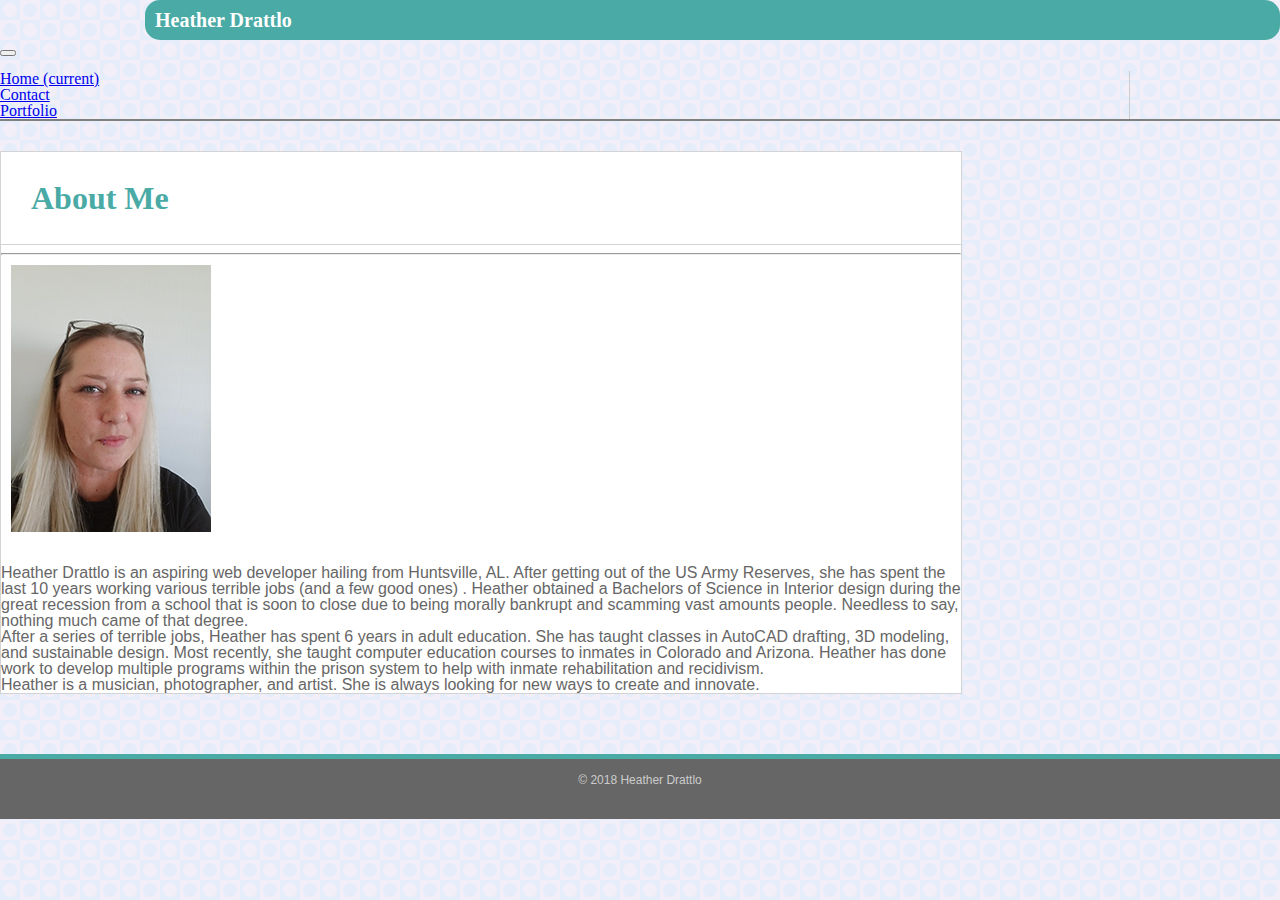
<file: index.html>
<!DOCTYPE html>
<html>

<head>
    <meta charset="utf-8" />
    <meta http-equiv="X-UA-Compatible" content="IE=edge">
    <title>Heather Drattlo Home</title>
    <meta name="viewport" content="width=device-width, initial-scale=1">
    <link rel="stylesheet" type="text/css" media="screen" href="assets/css/reset.css">
    <link rel="stylesheet" href="https://stackpath.bootstrapcdn.com/bootstrap/4.1.3/css/bootstrap.min.css" integrity="sha384-MCw98/SFnGE8fJT3GXwEOngsV7Zt27NXFoaoApmYm81iuXoPkFOJwJ8ERdknLPMO"
        crossorigin="anonymous">
    <link rel="stylesheet" type="text/css" media="screen" href="assets/css/main.css">


</head>

<body>
    <!--navbar-->
    <nav class="navbar navbar-expand-lg navbar-light bg-light">
        <div class="name">Heather Drattlo</div>
        <button class="navbar-toggler" type="button" data-toggle="collapse" data-target="#navbarText" aria-controls="navbarText"
            aria-expanded="false" aria-label="Toggle navigation">
            <span class="navbar-toggler-icon"></span>
        </button>
        <div class="collapse navbar-collapse" id="navbarText">
            <ul class="navbar-nav ml-auto">
                <li class="nav-item active">
                    <a class="nav-link" href="index.html">Home
                        <span class="sr-only">(current)</span>
                    </a>
                </li>
                <li class="nav-item">
                    <a class="nav-link" href="contacts.html">Contact</a>
                </li>
                <li class="nav-item">
                    <a class="nav-link" href="portfolio.html">Portfolio</a>
                </li>
            </ul>

        </div>
    </nav>
    <!-- beginning of body container -->
    <div class="container">
        <div class="row">
            <div class="col-sm-12">
                <h1>About Me</h1>
                <hr>
                <div class="row">
                    <div class="col-8 col-sm-3">
                        <img class="img-fluid" src="assets/img/profile.png" alt="Responsive-Image" width="200px" height="auto">
<!-- need to figure out why image is not responsive.^^ -->
                    </div>
                    <div class="col-4 col-sm-8">
                        <p>Heather Drattlo is an aspiring web developer hailing from Huntsville, AL. After getting out of the
                            US Army Reserves, she has spent the last 10 years working various terrible jobs (and a few good
                            ones) . Heather obtained a Bachelors of Science in Interior design during the great recession
                            from a school that is soon to close due to being morally bankrupt and scamming vast amounts people.
                            Needless to say, nothing much came of that degree.</p>

                        <p>After a series of terrible jobs, Heather has spent 6 years in adult education. She has taught classes
                            in AutoCAD drafting, 3D modeling, and sustainable design. Most recently, she taught computer
                            education courses to inmates in Colorado and Arizona. Heather has done work to develop multiple
                            programs within the prison system to help with inmate rehabilitation and recidivism.</p>

                        <p>Heather is a musician, photographer, and artist. She is always looking for new ways to create and
                            innovate.</p>
                    </div>
                </div>
            </div>
        </div>
    </div>
    <div class="fixed-bottom bg-primary">
    <footer class="footer">
        <span class="text muted">&copy 2018 Heather Drattlo</span>
    </footer></div>
</body>

</html>
</file>
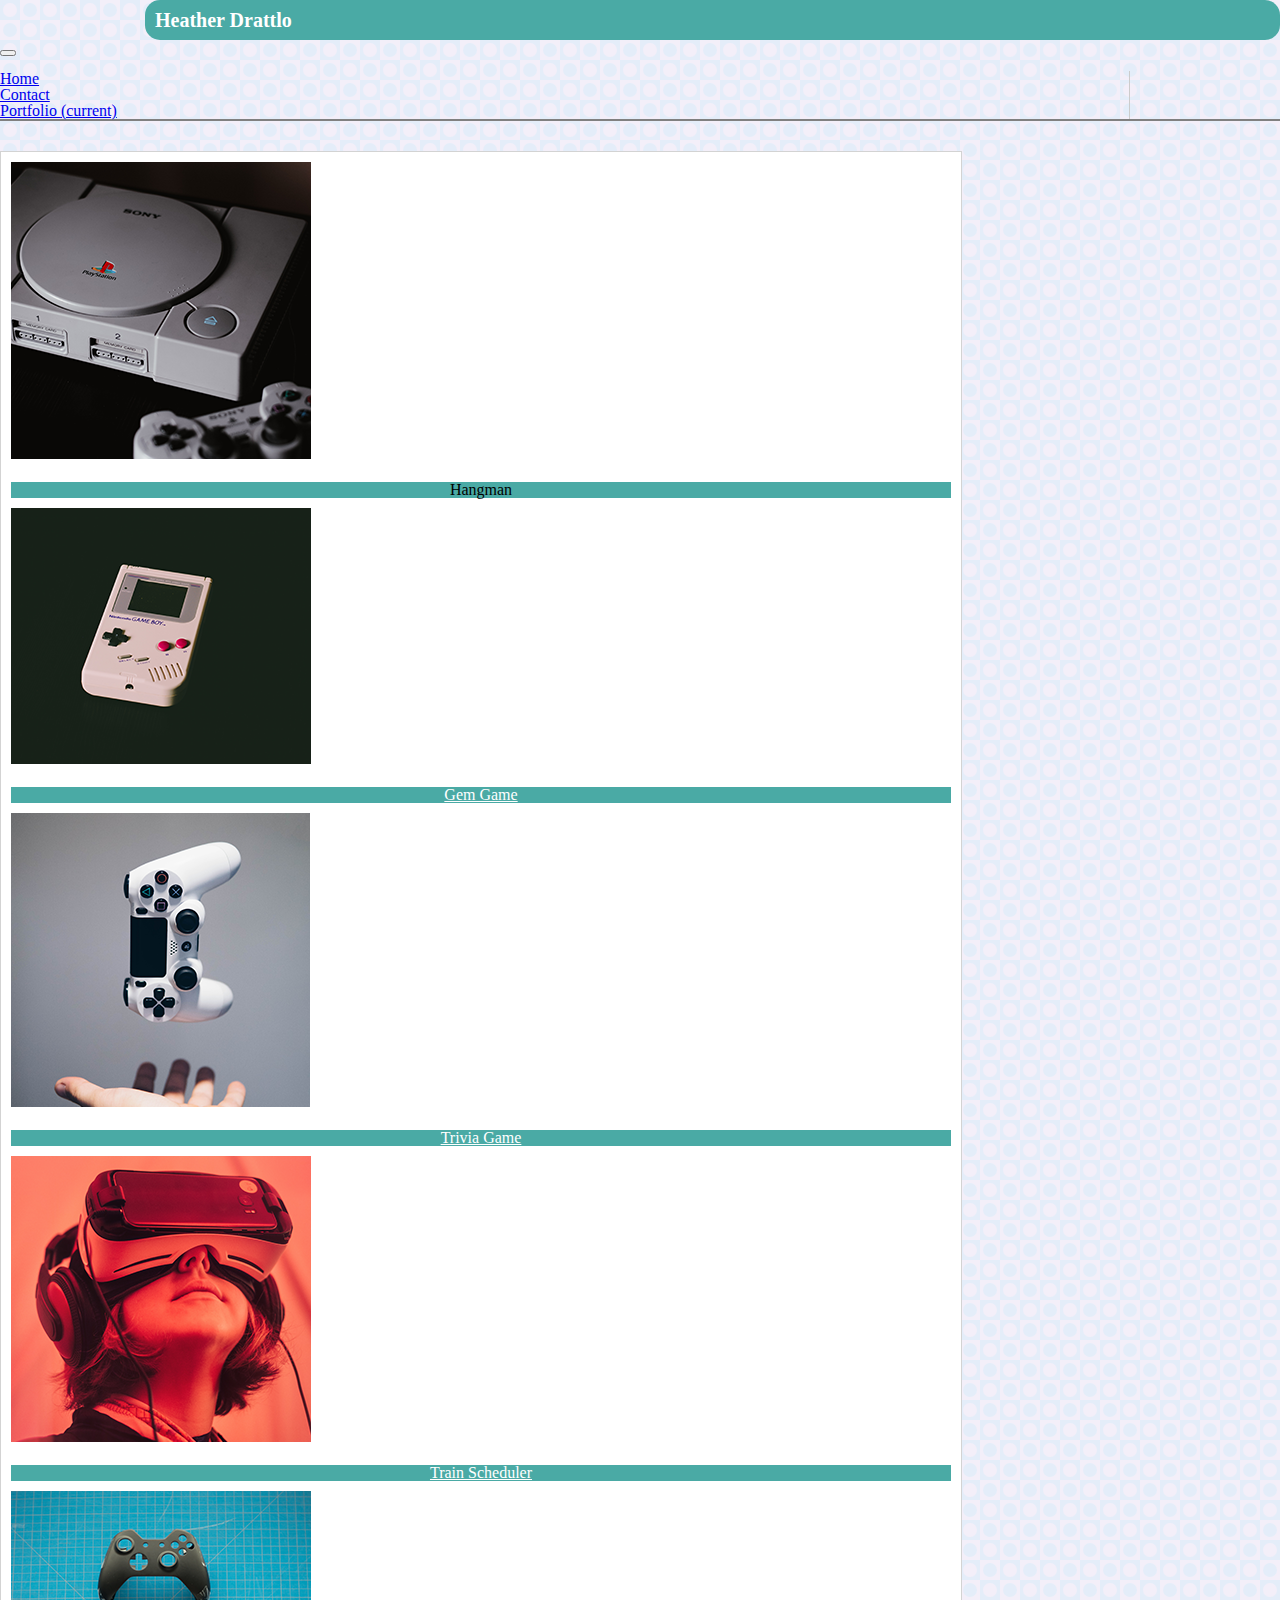
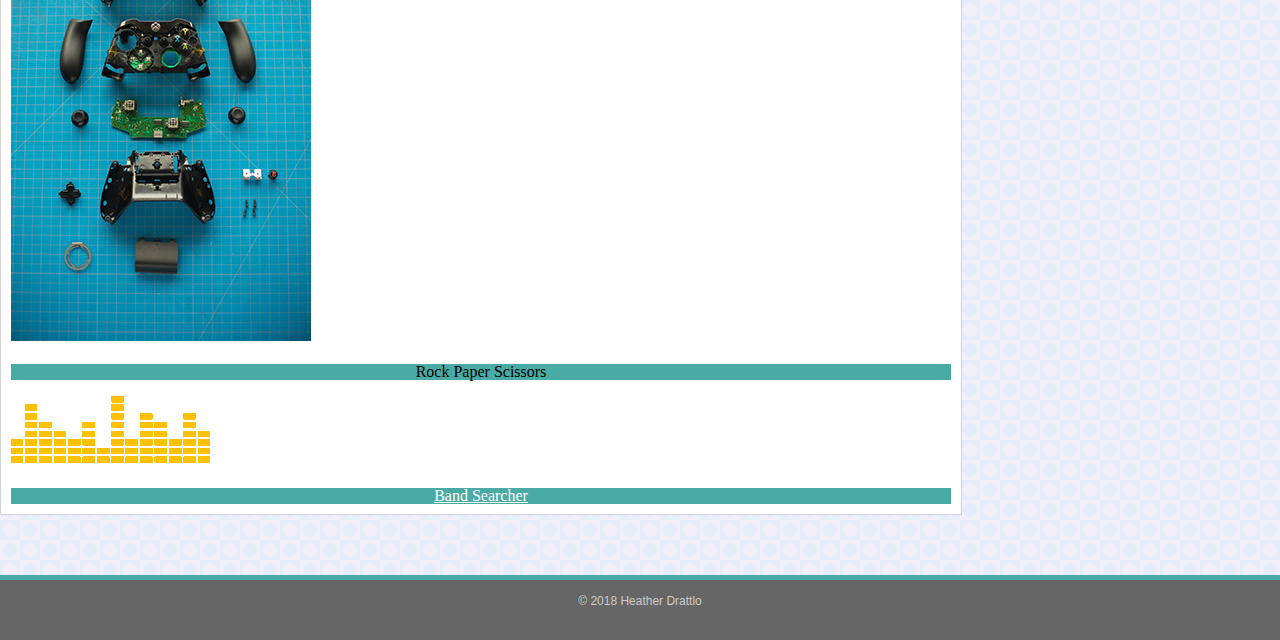
<file: portfolio.html>
<!DOCTYPE html>
<html>

<head>
    <meta charset="utf-8" />
    <meta http-equiv="X-UA-Compatible" content="IE=edge">
    <title>Heather Drattlo Portfolio</title>
    <meta name="viewport" content="width=device-width, initial-scale=1">
 <link rel="stylesheet" type="text/css" media="screen" href="assets/css/reset.css">
    <link rel="stylesheet" href="https://stackpath.bootstrapcdn.com/bootstrap/4.1.3/css/bootstrap.min.css" integrity="sha384-MCw98/SFnGE8fJT3GXwEOngsV7Zt27NXFoaoApmYm81iuXoPkFOJwJ8ERdknLPMO"
        crossorigin="anonymous">
   
    <link rel="stylesheet" type="text/css" media="screen" href="assets/css/main.css">


</head>

<body>
    <!--navbar-->
    <nav class="navbar navbar-expand-lg navbar-light bg-light">
        <div class="name">Heather Drattlo</div>
        <button class="navbar-toggler" type="button" data-toggle="collapse" data-target="#navbarText" aria-controls="navbarText"
            aria-expanded="false" aria-label="Toggle navigation">
            <span class="navbar-toggler-icon"></span>
        </button>
        <div class="collapse navbar-collapse" id="navbarText">
            <ul class="navbar-nav ml-auto">
                <li class="nav-item">
                    <a class="nav-link" href="index.html">Home </a>
                </li>
                <li class="nav-item">
                    <a class="nav-link" href="contacts.html">Contact</a>
                </li>
                <li class="nav-item active">
                    <a class="nav-link" href="portfolio.html">Portfolio
                        <span class="sr-only">(current)</span>
                    </a>
                </li>
            </ul>

        </div>
    </nav>
    
    <!-- beginning of body container -->
    <div class="container">
        <div class="row">
            <div class="col-sm-3">
                <div class="card bg-dark text-white">
                    <img class="card-img" src="assets/img/hello-i-m-nik-735418-unsplash.png" width: "100" height="auto" alt="Card image">
                    <div class="card-img-overlay">
                        <h5 class="card-title">Hangman</h5>
                    </div>
                </div>
            </div>
            <div class="col-sm-3">
                <div class="card bg-dark text-white">
                    <img class="card-img" src="assets/img/hello-i-m-nik-735421-unsplash.png" width: "100" height="auto" alt="Card image">
                    <div class="card-img-overlay"><a class="link" href="https://hdrattlo88.github.io/Unit-4-Game/">
                        <h5 class="card-title">Gem Game</h5></a>
                    </div>
                </div>
            </div>
        </div>
        <div class="row">
            <div class="col-sm-3">
                <div class="card bg-dark text-white">
                    <img class="card-img" src="assets/img/nikita-kachanovsky-428386-unsplash.png"  width: "100" height="auto"alt="Card image">
                    <div class="card-img-overlay"><a class="link" href="https://hdrattlo88.github.io/TrivaGame/">
                        <h5 class="card-title"> Trivia Game </h5></a>
                    </div>
                </div>
            </div>
            <div class="col-sm-3">
                <div class="card bg-dark text-white">
                    <img class="card-img" src="assets/img/samuel-zeller-158996-unsplash.png" width: "100" height="auto" alt="Card image">
                    <div class="card-img-overlay"><a class="link" href="https://hdrattlo88.github.io/Train-Scheduler/">
                        <h5 class="card-title">Train Scheduler</h5></a>
                    </div>
                </div>
            </div>
        </div>
        <div class="row">
            <div class="col-sm-3">
                <div class="card bg-dark text-white">
                    <img class="card-img" src="assets/img/sean-whelan-360832-unsplash.png" width: "100" height="auto" alt="Card image">
                    <div class="card-img-overlay">
                        <h5 class="card-title">Rock Paper Scissors</h5>
                    </div>
                </div>
            </div>
            <div class="col-sm-3">
                <div class="card bg-dark text-white">
                    <img class="card-img" src="assets/img/equalizergif1.gif" width: "100" height="auto" alt="Card image">
                    <div class="card-img-overlay"><a class="link" href="https://jwsalmon.github.io/bandSearcher">
                        <h5 class="card-title">Band Searcher</h5></a>
                    </div>
                </div>
            </div>
            
        </div>
    </div>
    <div class="fixed-bottom bg-primary">
    <footer class="footer">
        <span class="text muted">&copy 2018 Heather Drattlo</span>
    </footer></div>
</body>

</html>
</file>
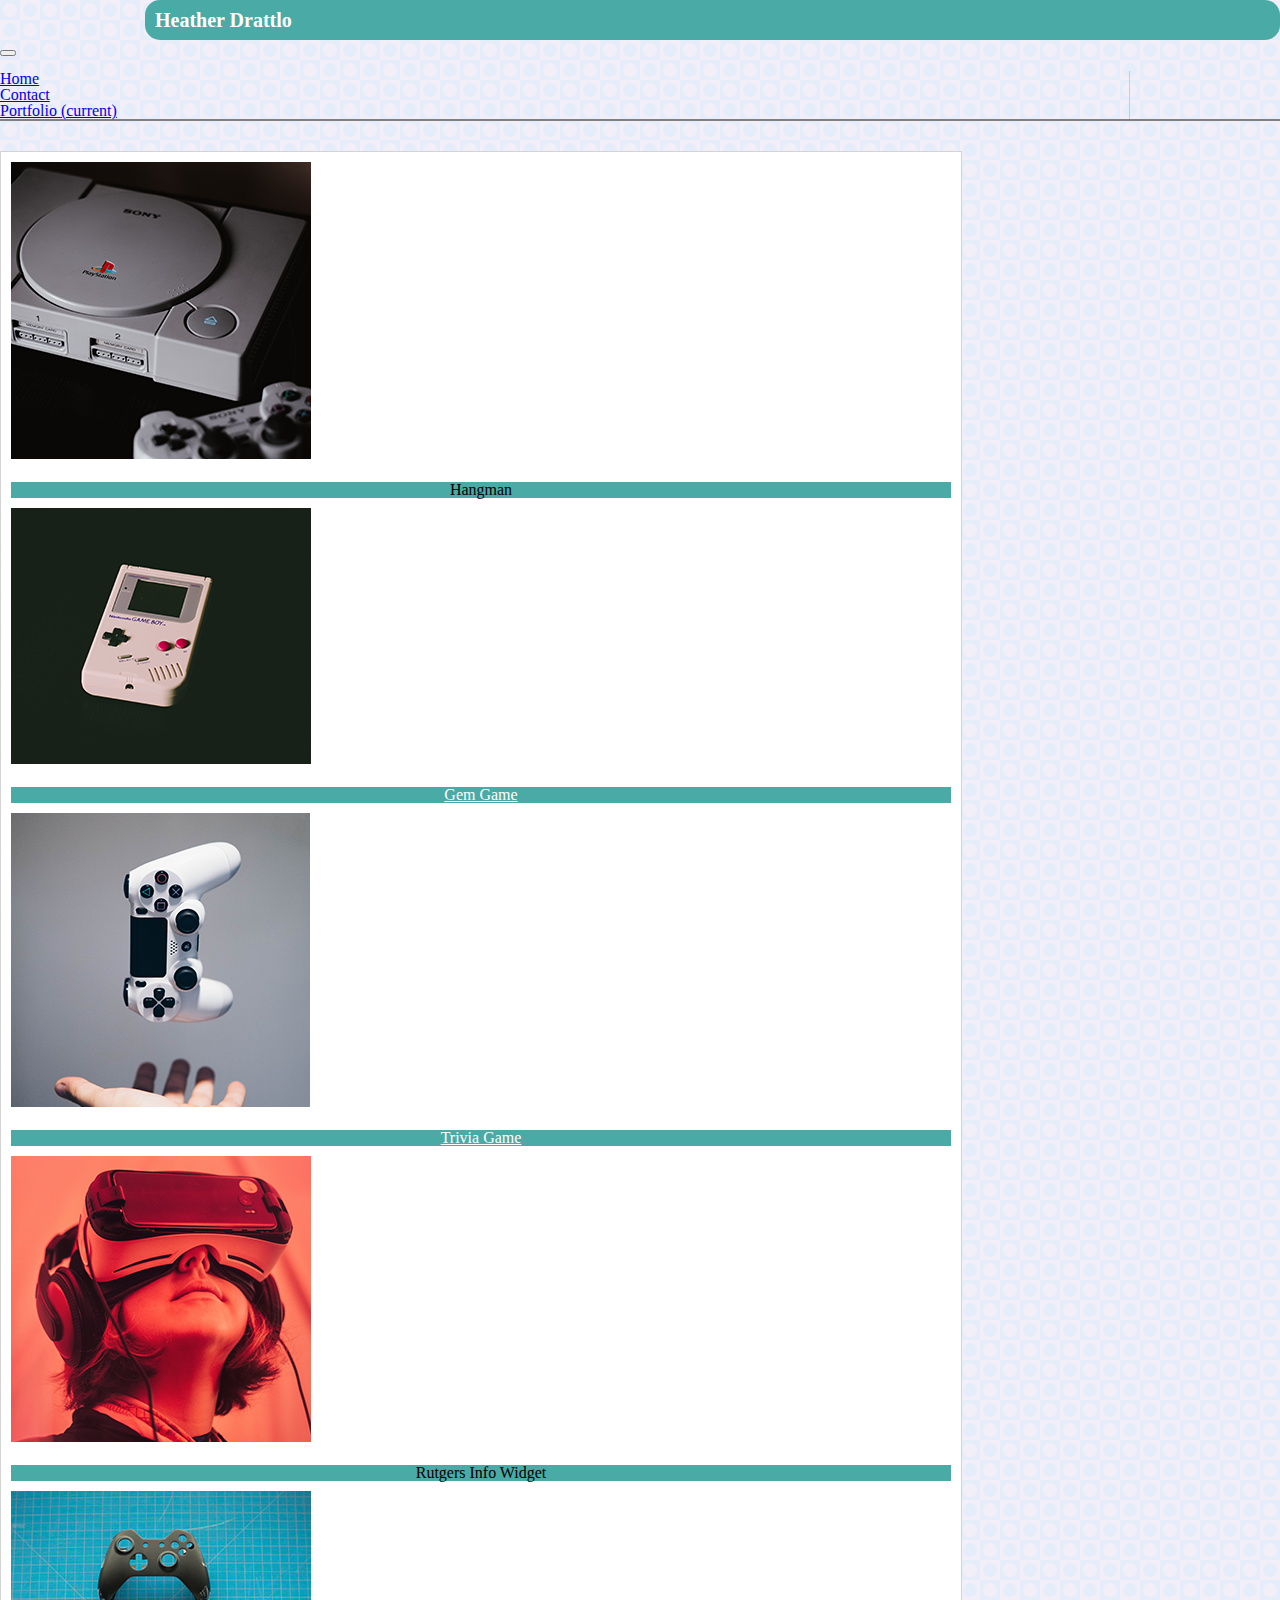
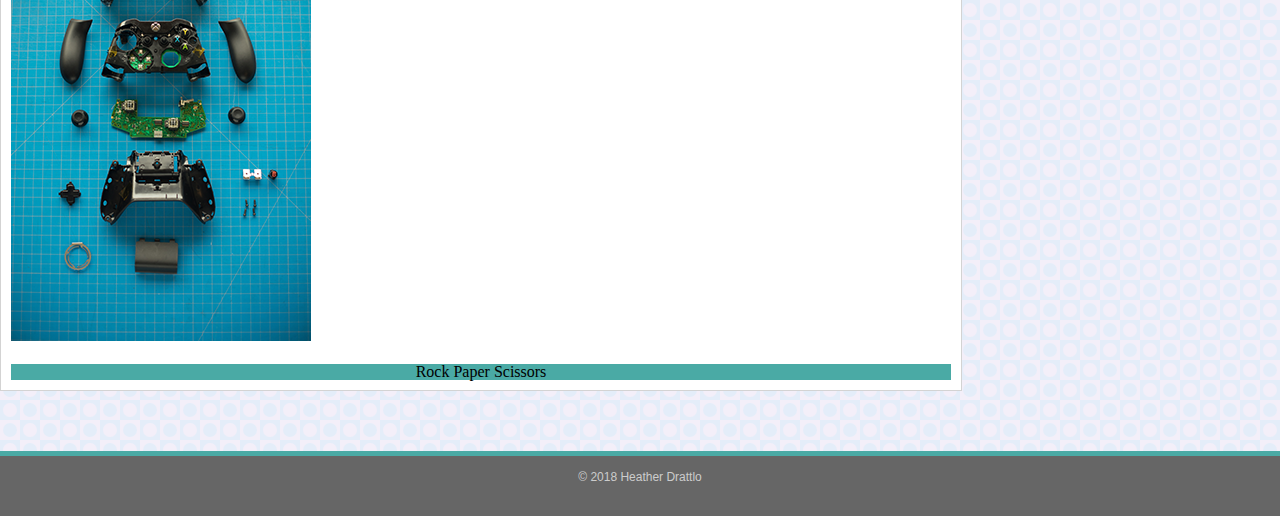
<file: portfolio1.html>
<!DOCTYPE html>
<html>

<head>
    <meta charset="utf-8" />
    <meta http-equiv="X-UA-Compatible" content="IE=edge">
    <title>Heather Drattlo Home</title>
    <meta name="viewport" content="width=device-width, initial-scale=1">
 <link rel="stylesheet" type="text/css" media="screen" href="assets/css/reset.css" />
    <link rel="stylesheet" href="https://stackpath.bootstrapcdn.com/bootstrap/4.1.3/css/bootstrap.min.css" integrity="sha384-MCw98/SFnGE8fJT3GXwEOngsV7Zt27NXFoaoApmYm81iuXoPkFOJwJ8ERdknLPMO"
        crossorigin="anonymous">
   
    <link rel="stylesheet" type="text/css" media="screen" href="assets/css/main.css" />


</head>

<body>
    <!--navbar-->
    <nav class="navbar navbar-expand-lg navbar-light bg-light">
        <div class="name">Heather Drattlo</div>
        <button class="navbar-toggler" type="button" data-toggle="collapse" data-target="#navbarText" aria-controls="navbarText"
            aria-expanded="false" aria-label="Toggle navigation">
            <span class="navbar-toggler-icon"></span>
        </button>
        <div class="collapse navbar-collapse" id="navbarText">
            <ul class="navbar-nav ml-auto">
                <li class="nav-item">
                    <a class="nav-link" href="index1.html">Home </a>
                </li>
                <li class="nav-item">
                    <a class="nav-link" href="contacts1.html">Contact</a>
                </li>
                <li class="nav-item active">
                    <a class="nav-link" href="portfolio1.html">Portfolio
                        <span class="sr-only">(current)</span>
                    </a>
                </li>
            </ul>

        </div>
    </nav>
    
    <!-- beginning of body container -->
    <div class="container">
        <div class="row">
            <div class="col-sm-3">
                <div class="card bg-dark text-white">
                    <img class="card-img" src="assets/img/hello-i-m-nik-735418-unsplash.png" width: "100" height="auto" alt="Card image">
                    <div class="card-img-overlay">
                        <h5 class="card-title">Hangman</h5>
                    </div>
                </div>
            </div>
            <div class="col-sm-3">
                <div class="card bg-dark text-white">
                    <img class="card-img" src="assets/img/hello-i-m-nik-735421-unsplash.png" width: "100" height="auto" alt="Card image">
                    <div class="card-img-overlay"><a class="link" href="https://hdrattlo88.github.io/Unit-4-Game/">
                        <h5 class="card-title">Gem Game</h5></a>
                    </div>
                </div>
            </div>
        </div>
        <div class="row">
            <div class="col-sm-3">
                <div class="card bg-dark text-white">
                    <img class="card-img" src="assets/img/nikita-kachanovsky-428386-unsplash.png"  width: "100" height="auto"alt="Card image">
                    <div class="card-img-overlay"><a class="link" href="https://hdrattlo88.github.io/TrivaGame/">
                        <h5 class="card-title"> Trivia Game </h5></a>
                    </div>
                </div>
            </div>
            <div class="col-sm-3">
                <div class="card bg-dark text-white">
                    <img class="card-img" src="assets/img/samuel-zeller-158996-unsplash.png" width: "100" height="auto" alt="Card image">
                    <div class="card-img-overlay">
                        <h5 class="card-title">Rutgers Info Widget</h5>
                    </div>
                </div>
            </div>
        </div>
        <div class="row">
            <div class="col-sm-3">
                <div class="card bg-dark text-white">
                    <img class="card-img" src="assets/img/sean-whelan-360832-unsplash.png" width: "100" height="auto" alt="Card image">
                    <div class="card-img-overlay">
                        <h5 class="card-title">Rock Paper Scissors</h5>
                    </div>
                </div>
            </div>
            
        </div>
    </div>
    <div class="fixed-bottom bg-primary">
    <footer class="footer">
        <span class="text muted">&copy 2018 Heather Drattlo</span>
    </footer></div>
</body>

</html>
</file>
<file: assets/css/main.css>
.name {
    background-color: #4aaaa5;
    font-family: Georgia, 'Times New Roman', Times, serif;
    padding-left: 10px;
    border-radius: 15px;
    font-size: 20px;
    color: white;
    padding: 10px;
    font-weight: bold;
    margin-left: 145px;
}
ul{
    margin-right: 150px;
}
body{
    background-color: #f3eff9;
background-image: url("data:image/svg+xml,%3Csvg width='40' height='40' viewBox='0 0 40 40' xmlns='http://www.w3.org/2000/svg'%3E%3Cpath d='M0 0h20v20H0V0zm10 17a7 7 0 1 0 0-14 7 7 0 0 0 0 14zm20 0a7 7 0 1 0 0-14 7 7 0 0 0 0 14zM10 37a7 7 0 1 0 0-14 7 7 0 0 0 0 14zm10-17h20v20H20V20zm10 17a7 7 0 1 0 0-14 7 7 0 0 0 0 14z' fill='%23a4e3f7' fill-opacity='0.19' fill-rule='evenodd'/%3E%3C/svg%3E");
}
.row{
    background-color: white;
    
}
nav{
    border-bottom: 2px solid grey;
}

.container{
    border: 1px solid lightgray;
    margin-top: 30px;
    margin-bottom: 60px;
    background-color: white;
    width: 960px;
}
img{
    margin-bottom: 20px;
}
h1{
    font-family: Georgia, 'Times New Roman', Times, serif;
    border-bottom: 1px solid lightgray;
    padding: 30px 0 30px 30px;
    color: #4aaaa5;
    font-weight: bold;
    font-size: 2em;
}
footer {
    background-color: #666666;
    text-align: center;
    font-size: .75em;
    height:45px;
    padding-top: 15px;
    color:#cccccc;
    font-family: Arial, Helvetica, sans-serif;
    border-top: 5px solid #4aaaa5;
    
}
p{
    font-family: Arial, Helvetica, sans-serif;
    color: #666666;
}
button{
    margin-bottom: 15px;
}
.col-sm-3{
    margin: 10px;
    
}
h5{
    background-color: #4aaaa5;
    text-align: center;
    font-family: Georgia, 'Times New Roman', Times, serif;
     
}
.nav-item{
    border-right: 1px solid #cccccc;

}
.link{
    color: white;
}
</file>
